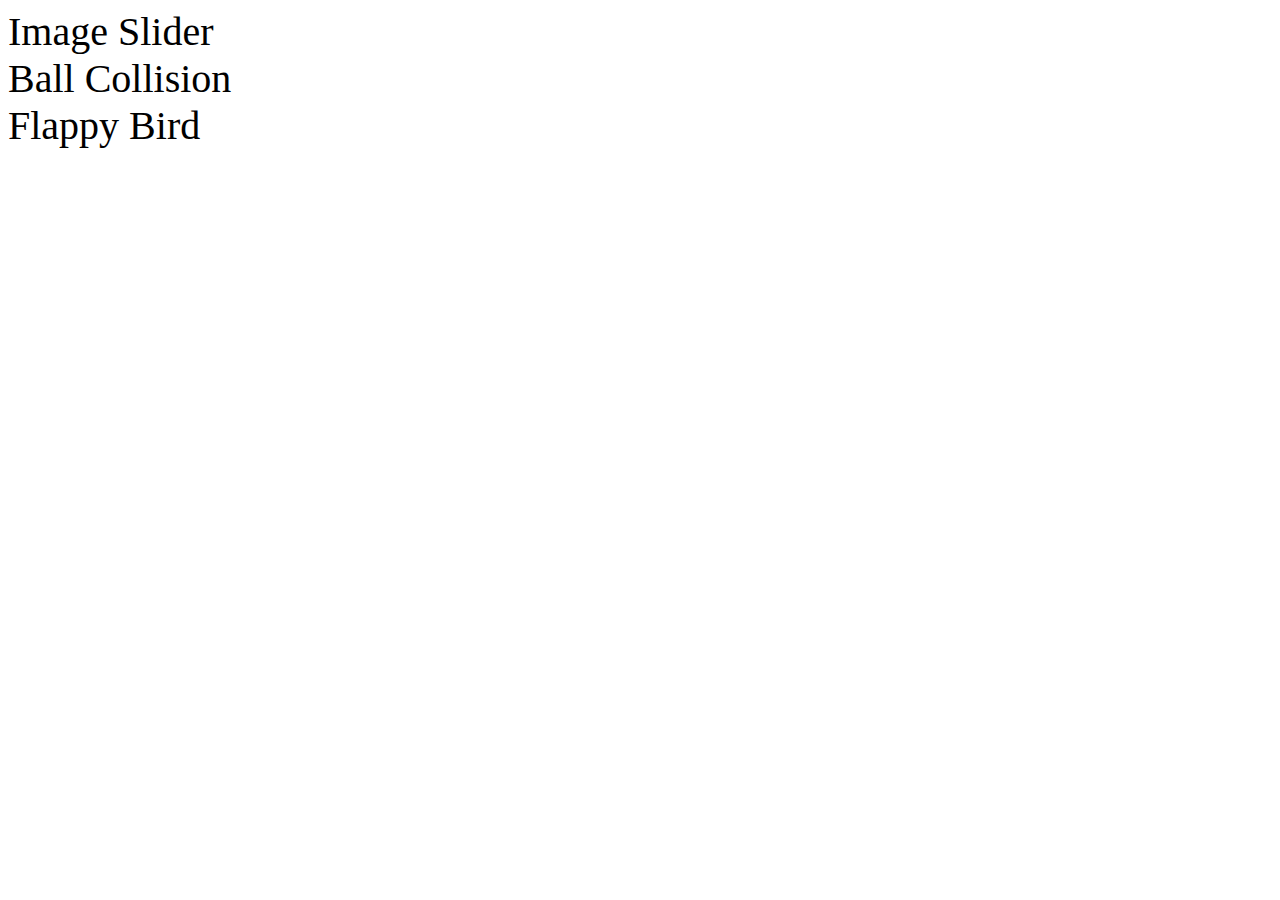
<file: index.html>
<!DOCTYPE html>
<html lang="en">
<head>
    <meta charset="UTF-8">
    <meta name="viewport" content="width=device-width, initial-scale=1.0">
    <meta http-equiv="X-UA-Compatible" content="ie=edge">
    <title>Document</title>
    <link rel="stylesheet" href="style.css" type="text/css">
</head>
<body>
    <a href="https://surajacharya62022.github.io/JS-Experiments/ast1-Image%20Slider/">
        Image Slider
    </a>
    <a href="https://surajacharya62022.github.io/JS-Experiments/ast2-Ball%20Collision/">
        Ball Collision
    </a>
    <a href="https://surajacharya62022.github.io/JS-Experiments/ast3-Flappy%20Bird/">
        Flappy Bird
    </a>
</body>
</html>
</file>
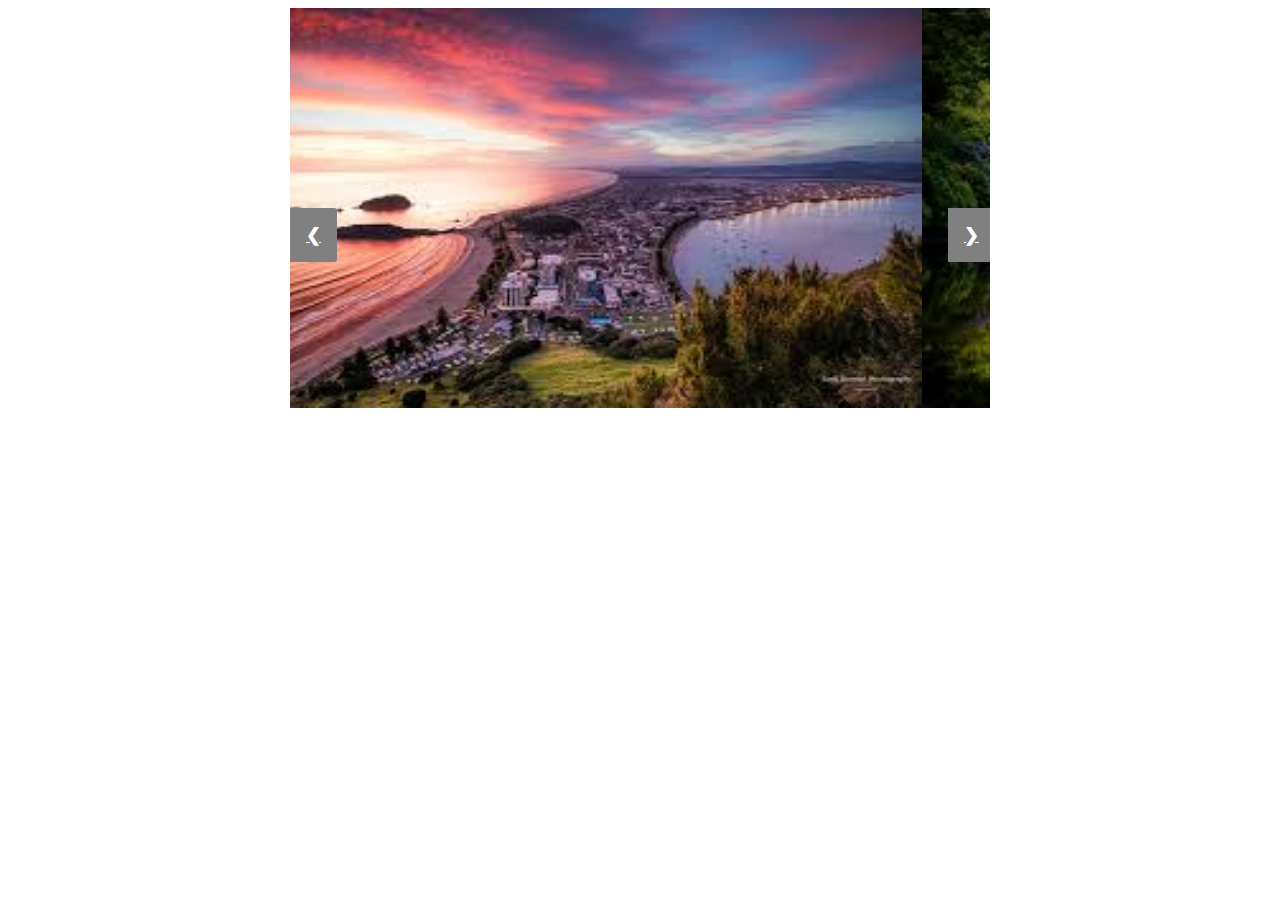
<file: ast1-Image Slider/index.html>
<!DOCTYPE html>
<head><title>Image Slider</title></head>
<link rel="stylesheet" href="style.css" type="text/css">
<body>
    <div id="container">
        <div id="image-box">
            <img  src="images/image1.jfif" alt="image1"/>
            
            <img  src="images/image2.jfif" alt="image2"/>
           
           <img  src="images/image3.jfif" alt="image2"/>
            
            <img src="images/image4.jfif" alt="image2"/>
            
        </div>
        <a id="prev" href="#">&#10094;</a>
        <a id="next" href="#">&#10095;</a>
        <div id="bullet-slide">
                <span class="dot">&#9679</span>
                <span class="dot">&#9679</span>
                <span class="dot">&#9679</span>
                <span class="dot">&#9679</span>   
      
        </div>
      
            
    </div>
   
    <script src="script.js"></script>
</body>
</html>
</file>
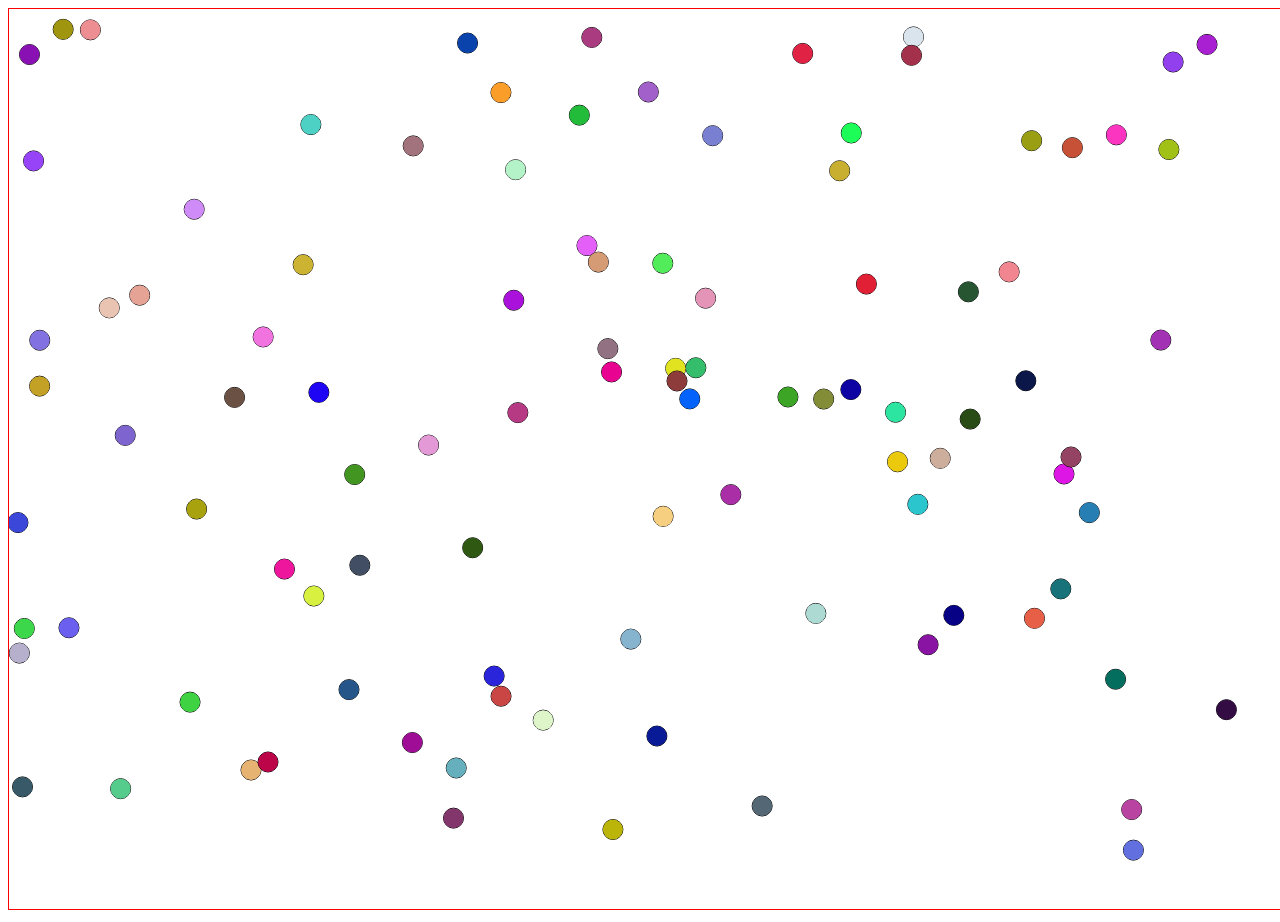
<file: ast2-Ball Collision/index.html>
<!DOCTYPE html>
<html lang="en">
<head>
    <meta charset="UTF-8">
    <meta name="viewport" content="width=device-width, initial-scale=1.0">
    <meta http-equiv="X-UA-Compatible" content="ie=edge">
    <title>Document</title>
    
   <link rel="stylesheet" href="./style.css">
</head>
<body>
    <canvas id="canvas-box"></canvas>
    <script src="./sript.js"></script>
    
</body>
</html>
</file>
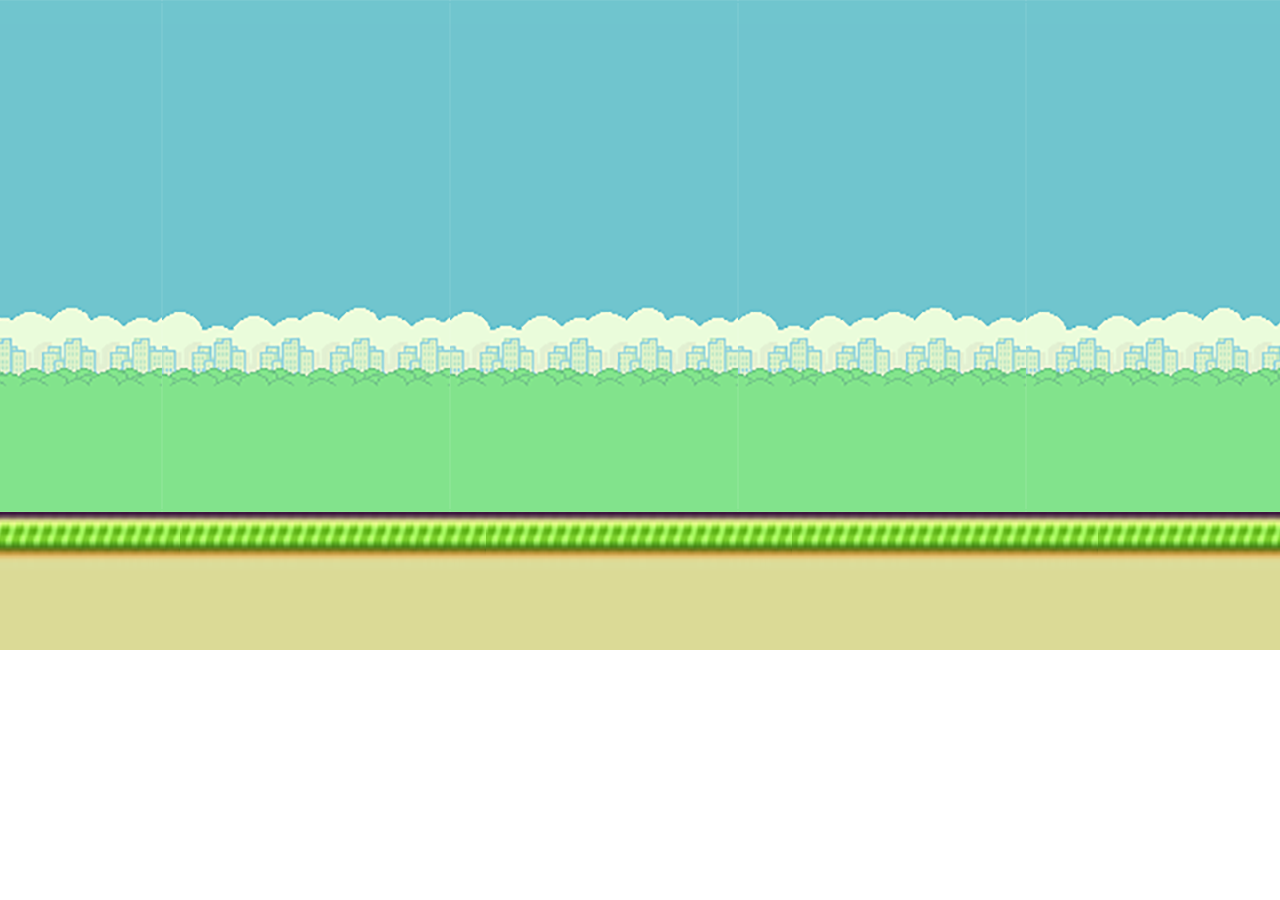
<file: ast3-Flappy Bird/index.html>
<!DOCTYPE html>
<html lang="en">
<head>
    <meta charset="UTF-8">
    <meta name="viewport" content="width=device-width, initial-scale=1.0">
    <meta http-equiv="X-UA-Compatible" content="ie=edge">
    <title>Document</title>
    <link rel="stylesheet" href="style.css"/>
</head>
<body>
    <canvas id="canvas-container"></canvas>
   
        <img id="bgImage" src="images/bg.png"/>
        <img id="bird1" src="images/bird.png"/>
        <img id="bird2" src="images/bird.png"/>
        <img id="bird3" src="images/bird.png"/>
        <img id="bottombg" src="images/fg.png"/>
        <img id="north-pipe" src="images/pipeNorth.png"/>
        <img id="south-pipe" src="images/pipeSouth.png"/>
  
    <script src="script.js"></script>
</body> 
</html>
</file>
<file: style.css>
a{
    font-size: 40px;
    text-decoration: none;
    color:black;
    display: block;
}
</file>
<file: ast1-Image Slider/style.css>
#container{
    width:700px;
    height:400px;
margin:0 auto;
overflow: hidden;
position: relative;


}

#buttonnext{
  
  margin-top:100px;
  margin-left:200px;
  margin: 0 auto;
  width:100px;
  height: 100px;
}
#image-box{
    width:2800px;
    height:400px;
    
    
}
#image-box img{
    width:700px;
    height:400px;
    float: left;
    
}

#prev{
    cursor: pointer;
  position: absolute;
  top: 50%;
  width: auto;
  
  padding: 16px;
  color: white;
  font-weight: bold;
  background:gray;
  font-size: 18px;
  transition: 0.6s ease;
  border-radius: 0 3px 3px 0;
  user-select: none;
}

#next{
    cursor: pointer;
  position: absolute;
  top: 50%;
  width: auto;
  margin-left: 658px;
  padding: 16px;
  background:gray;
  color: white;
  font-weight: bold;
  font-size: 18px;
  transition: 0.6s ease;
  border-radius: 0 3px 3px 0;
  user-select: none;
}

.dot{
  cursor: pointer;
  height: 20px;
  width: 20px;
  color:blue;
  font-size: 30px;
  border-radius: 50%;
  display: inline-block;
  transition: background-color 0.6s ease;
  margin-top:370px;  
}

#bullet-slide{
  margin-left:150px;
  position: absolute;
}

.changeColor, .dot:hover{
  color:gray;
}
</file>
<file: ast2-Ball Collision/style.css>
#canvas-box{
    border: 1px solid red;
}
</file>
<file: ast3-Flappy Bird/style.css>
#canvas-container{
}

body{
    margin: 0;
    padding: 0;
}

body img{
    display:none;
}
</file>
